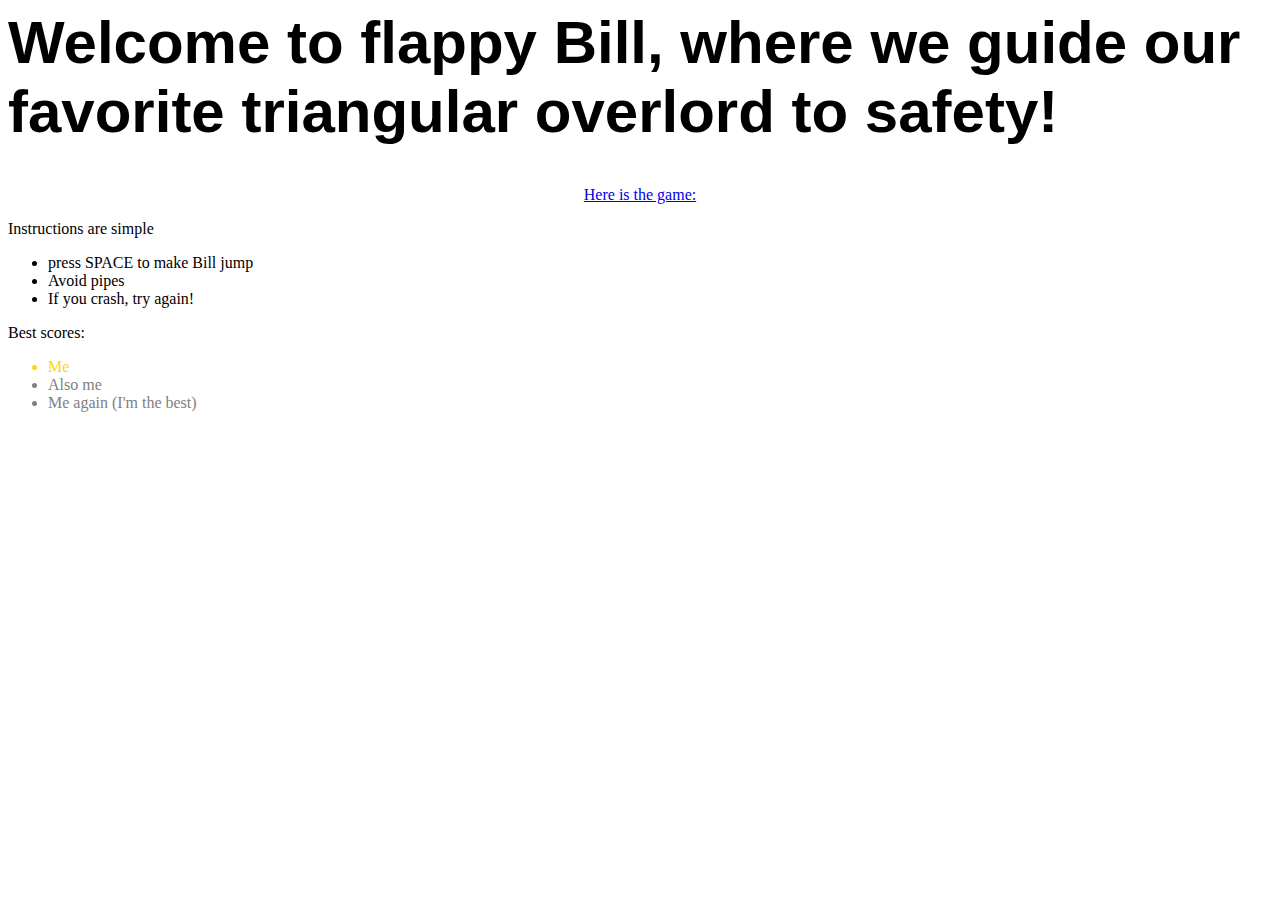
<file: pages/indexOld.html>
<body>

<head>
  <title> Flappy Bill! </title>
  <link rel="stylesheet" href ="../assets/style.css"/>
</head>

<body>
<h1> Welcome to flappy Bill, where we guide our favorite triangular overlord to safety! </h1>

<p id="gameLink">
  <a href = "example.html">Here is the game:</a>
<!--  <img src="../assets/screenshot.png" /-->
</p>
<p> Instructions are simple </p>
  <ul>
    <li>	press SPACE to make Bill jump </li>
    <li>	Avoid pipes </li>
    <li>	If you crash, try again!</li>
  </ul>
  <p>Best scores:</p>
  <ul>
      <li class="gold">Me</li>
      <li class="score">Also me</li>
      <li class="score">Me again (I'm the best)</li>
  </ul>
</body>
</html>
</file>
<file: assets/style.css>
h1 {
    color: black;
    font-family: "Ostrich Sans", sans-serif;
    font-size: 60px;
}
.score
{
  color: grey;
}
.gold
{
  color: gold;
}
#gameLink
{
  text-align: center;

}
</file>
